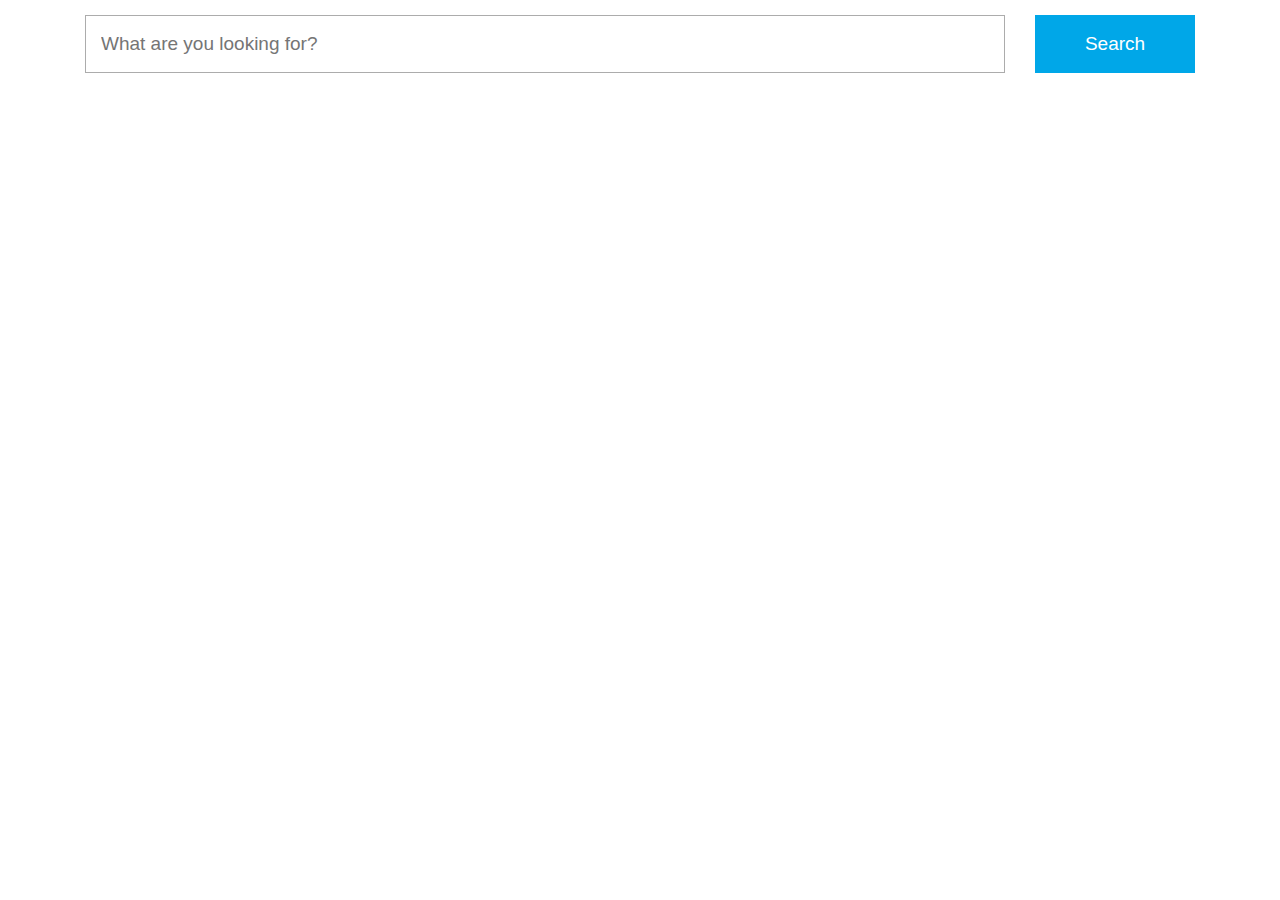
<file: interface/google-search.html>
<!DOCTYPE html>
<html>
<head>
	<title>Search</title>

	<link href="https://maxcdn.bootstrapcdn.com/bootstrap/3.3.6/css/bootstrap.min.css" rel="stylesheet" type="text/css"/>
	<link href="google-search.css" rel="stylesheet" type="text/css"/>
	
	<script src="https://ajax.googleapis.com/ajax/libs/jquery/1.12.4/jquery.min.js" type="text/javascript"></script>
	<script src="https://maxcdn.bootstrapcdn.com/bootstrap/3.3.6/js/bootstrap.min.js" type="text/javascript"></script>

</head>
<body >

<div class="container">
	<div class="col-md-12 ct-content">
                        
		<form id="searchForm" action="" autocomplete="off">
			<div class="row">
				<div class="col-md-10 col-sm-12">
					<input id="engine" name="se" value="g" type="hidden"></input>
					<input id="txtSearchTerm" name="q" class="search-page-search" placeholder="What are you looking for?" value="">
				</div>
				<div class="col-md-2 col-sm-12">
					<input type="submit" class="search-page-search-submit" value="Search">
				</div>
			</div>
		</form>
		<div id="searchResult"></div>
		<div id="output"></div>
		<div class="pager_controls">
			<p>
				<a onclick="documentTrack('#');" href="#prev" + _pageNumber id="lnkPrev" title="Display previous result page" style="display:none;">Previous</a> <a onclick="documentTrack('#');" href="#next" id="lnkNext" title="Display next result page" style="display:none;">Next</a>
			</p>
		</div>
		
		<!-- Number of searches per day will be limited unless google_api_key is specified (https://console.developers.google.com) -->
		<!-- Add your google_cse_id after registering (https://cse.google.com/) -->
		<script type="text/javascript">
			var mGoogleApiKey = "AIzaSyAJcsTGfsglW62L7B_wXoNmlbbQ_15524k";
			var mGoogleCustomSearchKeyAll = "002312860193215934518:dcojxiqiv44";
			var mGoogleCustomSearchKeyiBabs = "002312860193215934518:so2nyrefpmm";
		</script> 
		<script src="search-script.js" type="text/javascript"></script>
		<script type="text/javascript">
			var searchParams = new URLSearchParams(window.location.search)
			//what search engine to call
			se = "poc"

			if(searchParams.has('se')){
				se = searchParams.get('se')
				$("#engine").val(searchParams.get('se'))
			}
			//get query
			if(searchParams.has('q')){
				Search(searchParams.get('q'), se, 0)
				$("#txtSearchTerm").val(searchParams.get('q'))
			}

			
			//Search($("#txtSearchTerm").val(),0);
			//console.log('this one')
		</script>
						
    </div>
</div>	

</body>
</html>
</file>
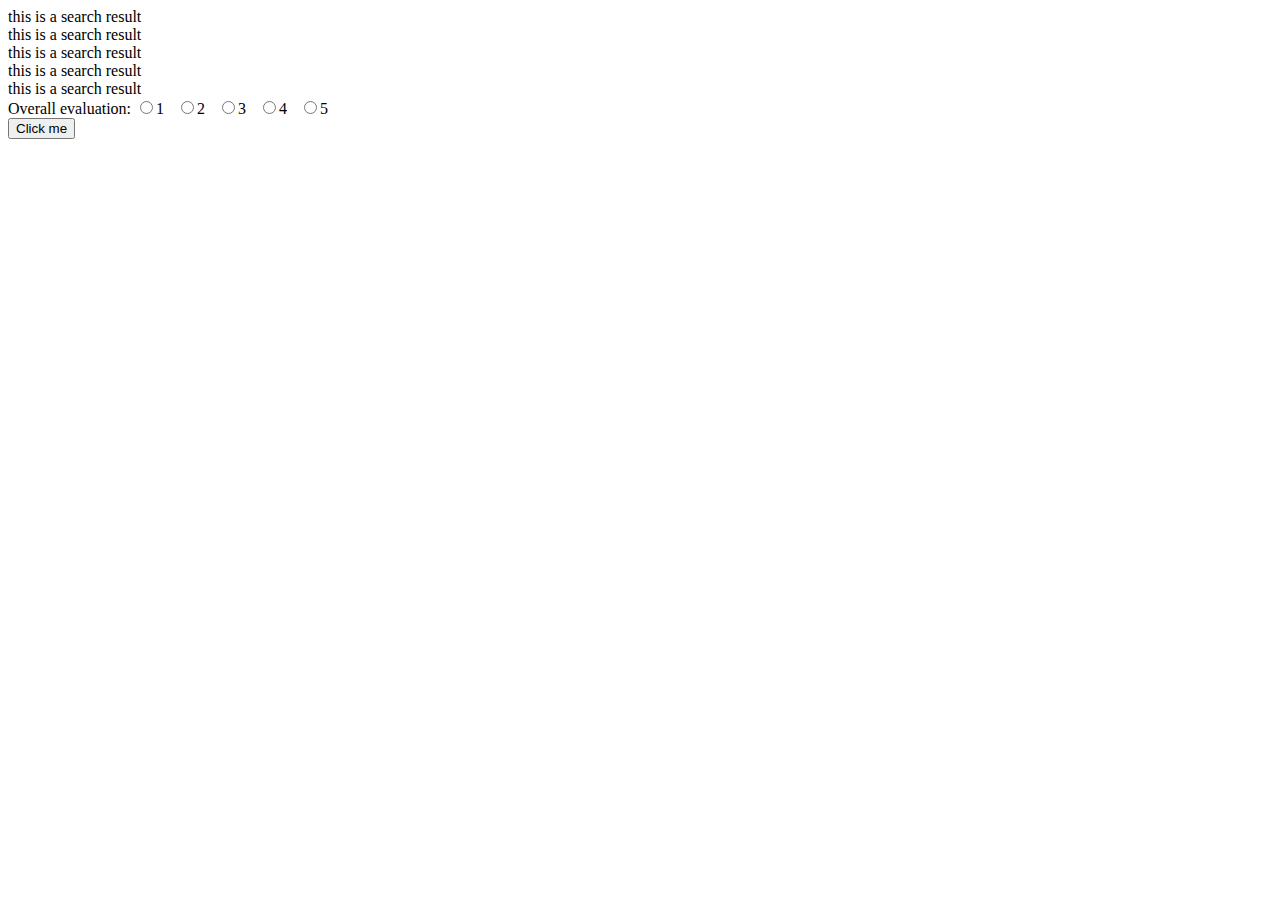
<file: webserver/legacy example/indexTest.html>
<!DOCTYPE html>
<html>
    <head>
        <meta charset="utf-8">
		<script src="https://ajax.googleapis.com/ajax/libs/jquery/3.3.1/jquery.min.js"></script>
		<script>
		//var nameValue = document.getElementById("name").value;
		//				console.log(nameValue);
			$(document).ready(function(){
				$("#continue").click(function(){
					//console.log($("#uniqueID").elements["nameid"]);
					$.ajax({
						type: "GET",
						url: "http://localhost:80",
						data: {"on": false} // or {"on": true} 
					}).done(function (data, textStatus, jqXHR) {
						console.log(data);
					});
					
					
					//$.get("demo_test.asp", function(data, status){
					//	alert("Data: " + data + "\nStatus: " + status);
					//});
				});
			});
			
			
			//highlight selected items, add to list of results to return
			$(document).ready(function(){
				$(".result").click(function(){
					var state = $(this).attr("selectattr");
					if(state === "true"){
						$(this).attr("selectattr", "false");
						$(this).attr("style","background-color:white")
					}
					else{
						$(this).attr("selectattr", "true");
						$(this).attr("style","background-color:salmon")
					}
				});
			});
			
			
		</script>
		
    </head>
    <body>			
		<div class="result" selectAttr="false">this is a search result</div>
		<div class="result" selectAttr="false">this is a search result</div>
		<div class="result" selectAttr="false">this is a search result</div>
		<div class="result" selectAttr="false">this is a search result</div>
		<div class="result" selectAttr="false">this is a search result</div>
		
		<div id="likert">
			Overall evaluation:
			<input type="radio" id="contactChoice1" name="contact" value="email">1 &nbsp;
			<input type="radio" id="contactChoice1" name="contact" value="email">2 &nbsp;
			<input type="radio" id="contactChoice1" name="contact" value="email">3 &nbsp;
			<input type="radio" id="contactChoice1" name="contact" value="email">4 &nbsp;
			<input type="radio" id="contactChoice1" name="contact" value="email">5 &nbsp;
		</div>
		<button id="continue">Click me</button>
    </body>
</html>
</file>
<file: interface/google-search.css>
/* Google Custom Search */
.ct-content {
    margin-bottom: 80px;
    margin-top: 15px;
}
.gs-result a.gs-visibleUrl,
.gs-result .gs-visibleUrl {
	color: #00bff3 !important;
}
.ct-sidenav .ct-search input {
	color: #fff;
}

#searchForm input {
	height: 58px;
	height: 5.8rem;
	line-height: 56px;
	line-height: 5.6rem;
	padding: 0 15px;
	padding: 0 1.5rem;
}

#searchForm input {
	border: 1px solid #acacac;
	width: 100%;
	background: #fff;
	font-size: 19px;
	font-size: 1.9rem;
	color: #000;
} 

#searchForm input[type=submit] {
	background-color: #00A7E8;
	color:#fff;
	border:none;
}

#output a{
	font-weight:bold;
	color: #00A7E8;
}

#output a.searchLink{
	font-weight:bold;
	color: #0079c2;
}
#output a.searchLink2{
	color: #00A7E8;
}
#output a.mlt{
	color: #9999ff;
}

#lnkPrev, #lnkNext{
	font-weight:bold;
	color: #0079c2;
}
</file>
